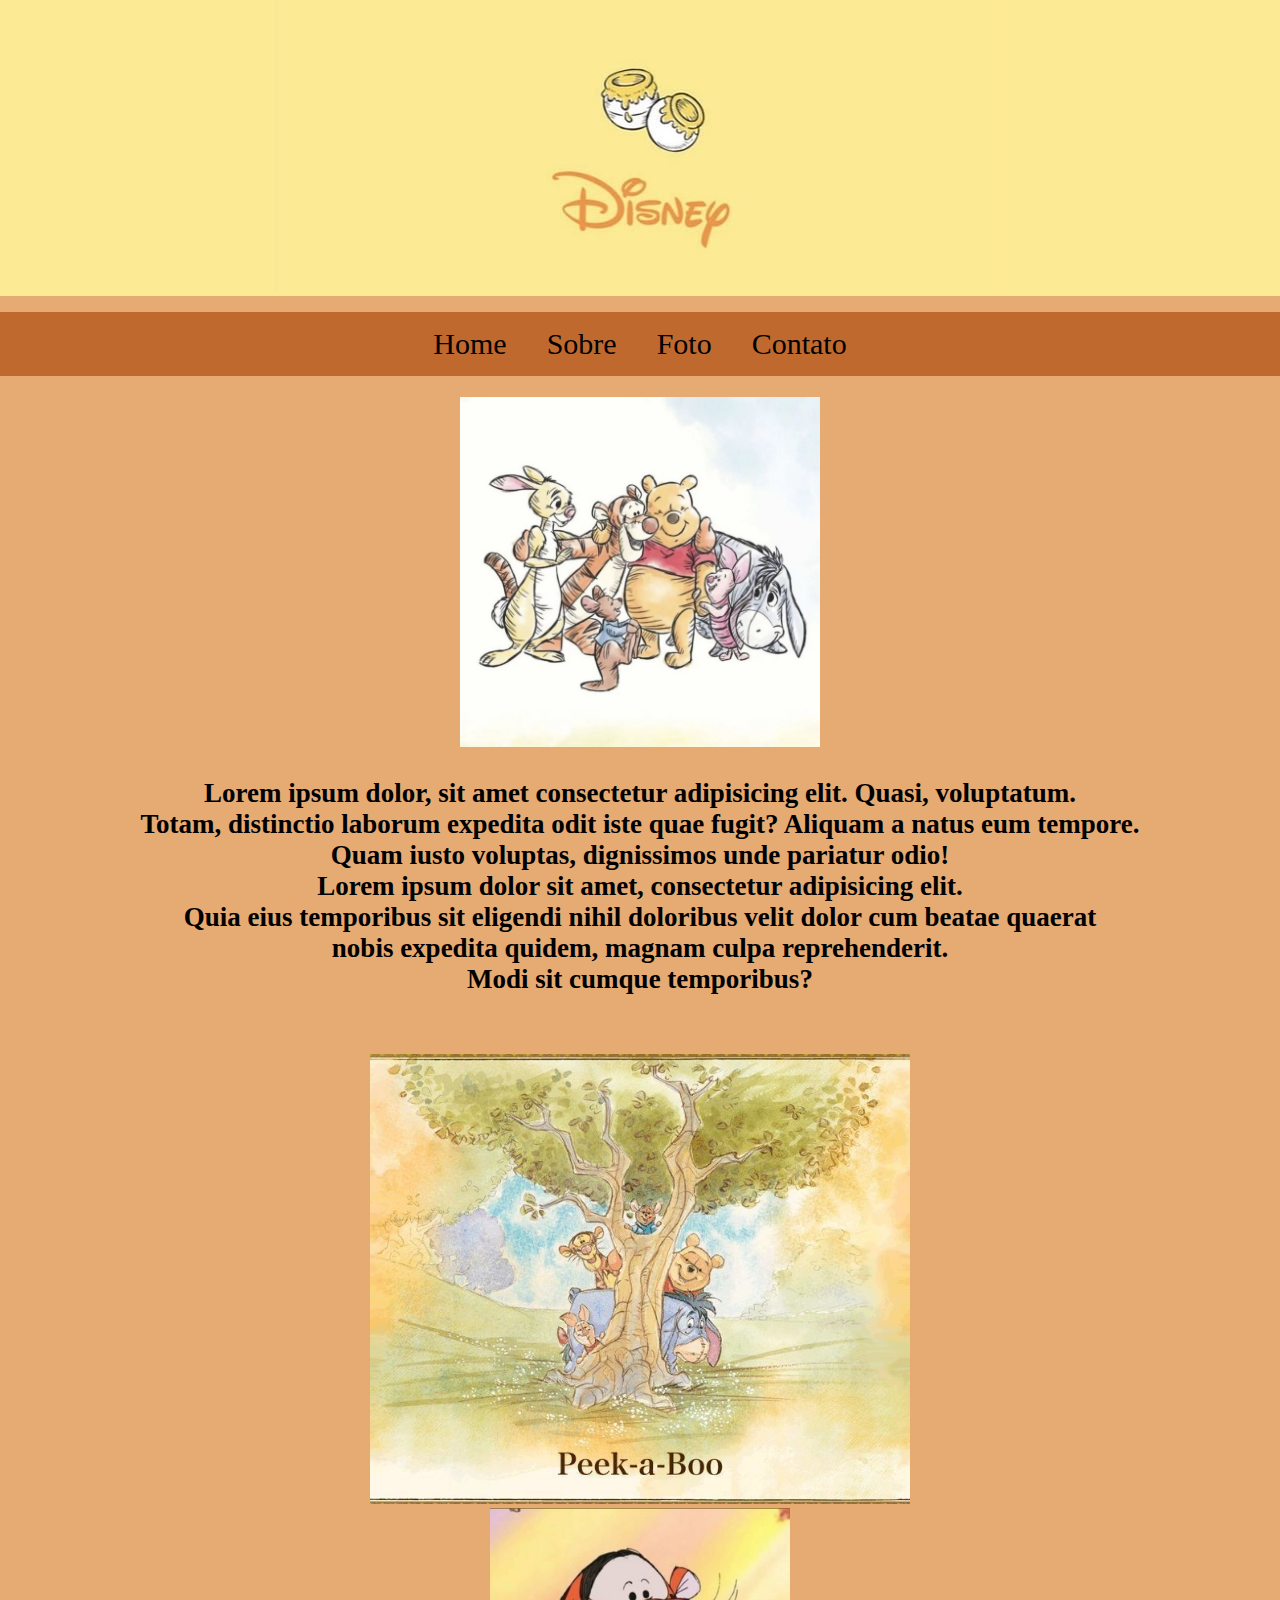
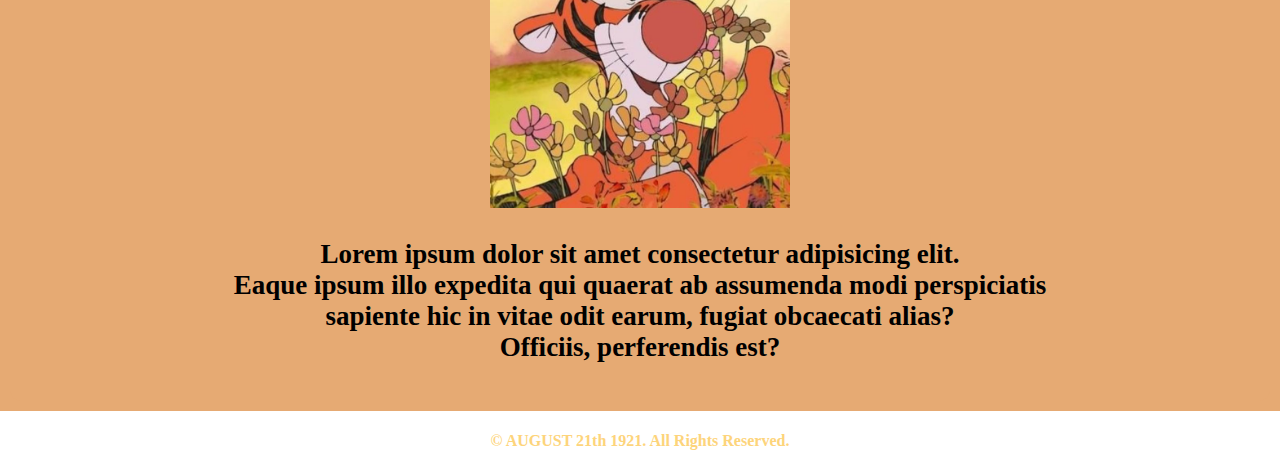
<file: index.html>
<!DOCTYPE html>
<html lang="en">
<head>
    <meta charset="UTF-8">
    <meta http-equiv="X-UA-Compatible" content="IE=edge">
    <meta name="viewport" content="width=device-width, initial-scale=1.0">
    <link rel="stylesheet" href="style.css">
    <title>Winnie the Pooh</title>
</head>
<body>
    <div class="lego">
        <div class="logo">
            <img src="banner.jpeg"/>
            <p></p>
        </div>
    </div>
    <div class="menu">
        <div class="botao">
        <nav>
            <a href="index.html">Home</a>
            <a href="sobre.html">Sobre</a>
            <a href="fotos.html">Foto</a>
            <a href="contato.html">Contato</a>
        </nav>
        </div>
    </div>
    <div class="um">
        <div class="foto">
            <img src="imagem1.jpeg" height="350px">
        </div>
        <div class="texto">
            <p></p>
            <h3>Lorem ipsum dolor, sit amet consectetur adipisicing elit. Quasi, voluptatum.<br>
                 Totam, distinctio laborum expedita odit iste quae fugit? Aliquam a natus eum tempore.<br>
                  Quam iusto voluptas, dignissimos unde pariatur odio!<br> Lorem ipsum dolor sit amet, 
                  consectetur adipisicing elit.<br> Quia eius temporibus sit eligendi nihil doloribus velit dolor cum beatae quaerat<br> nobis expedita quidem, magnam culpa reprehenderit.<br>
                   Modi sit cumque temporibus?</h3>
        </div>
    </div>
    <div class="dois">
        <div class="fot">
            <img src="imagem2.jpeg" height="450px">
        </div>
        <div class="txt">
            <img src="imagem3.jpeg" height="300px">
            <p></p>
            <h3>Lorem ipsum dolor sit amet consectetur adipisicing elit.<br>
                 Eaque ipsum illo expedita qui quaerat ab assumenda modi perspiciatis<br> sapiente hic in vitae odit earum, fugiat obcaecati alias?<br>
                  Officiis, perferendis est?</h3>
        </div>
    </div>
<footer>
    <h4>© AUGUST 21th 1921.  All Rights Reserved.</h4>
</footer>
</body>
</html>
</file>
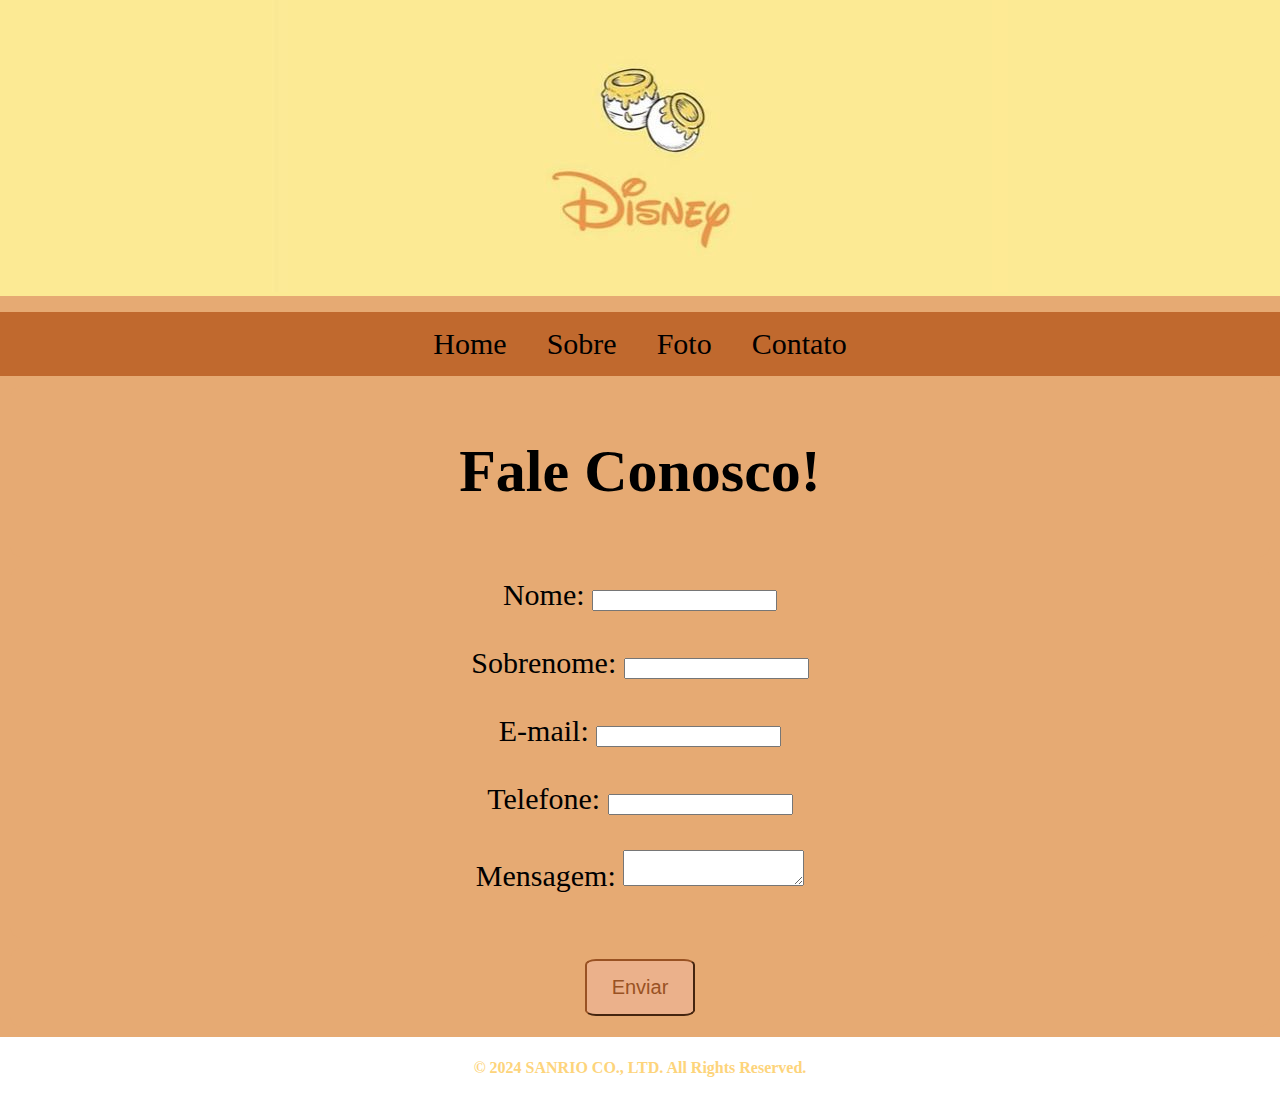
<file: contato.html>
<!DOCTYPE html>
<html lang="en">
<head>
    <meta charset="UTF-8">
    <meta name="viewport" content="width=device-width, initial-scale=1.0">
    <link rel="stylesheet" href="contato.css">
    <title>Winnie the Pooh - Fale Conosco!</title>
</head>
<body>
    <div class="lego">
        <div class="logo">
            <img src="banner.jpeg"/>
            <p></p>
        </div>
    </div>
        <div class="menu">
            <div class="botao">
                <nav>        
                    <a href="index.html">Home</a>
                    <a href="sobre.html">Sobre</a>
                    <a href="fotos.html">Foto</a>
                    <a href="contato.html">Contato</a>
                </nav>
            </div>
        </div>
    <div class="texto">
        <h1>Fale Conosco!</h1>
    </div>
        <div class="formu">
    <form action="/pagina-processa-dados-do-form" method="post">
        <div>
            <label for="nome">Nome:</label>
            <input type="text" id="nome" />
        </div>
            <br>
        <div>
            <label for="sobrenome">Sobrenome:</label>
            <input type="text" id="sobrenome" />
        </div>
            <br>
        <div>
          <label for="email">E-mail:</label>
          <input type="email" id="email" />
        </div>
            <br>
        <div>
            <label for="telefone">Telefone:</label>
            <input type="number" id="tel" />
        </div>
            <br>
        <div>
          <label for="msg">Mensagem:</label>
          <textarea id="msg"></textarea>
        </div>
            <br>
      </form>
        </div>
       <div class="bate">
        <button>Enviar</button>
       </div> 
</body>
<footer>
    <h4>© 2024 SANRIO CO., LTD.  All Rights Reserved.</h4>
</footer>
</html>
</file>
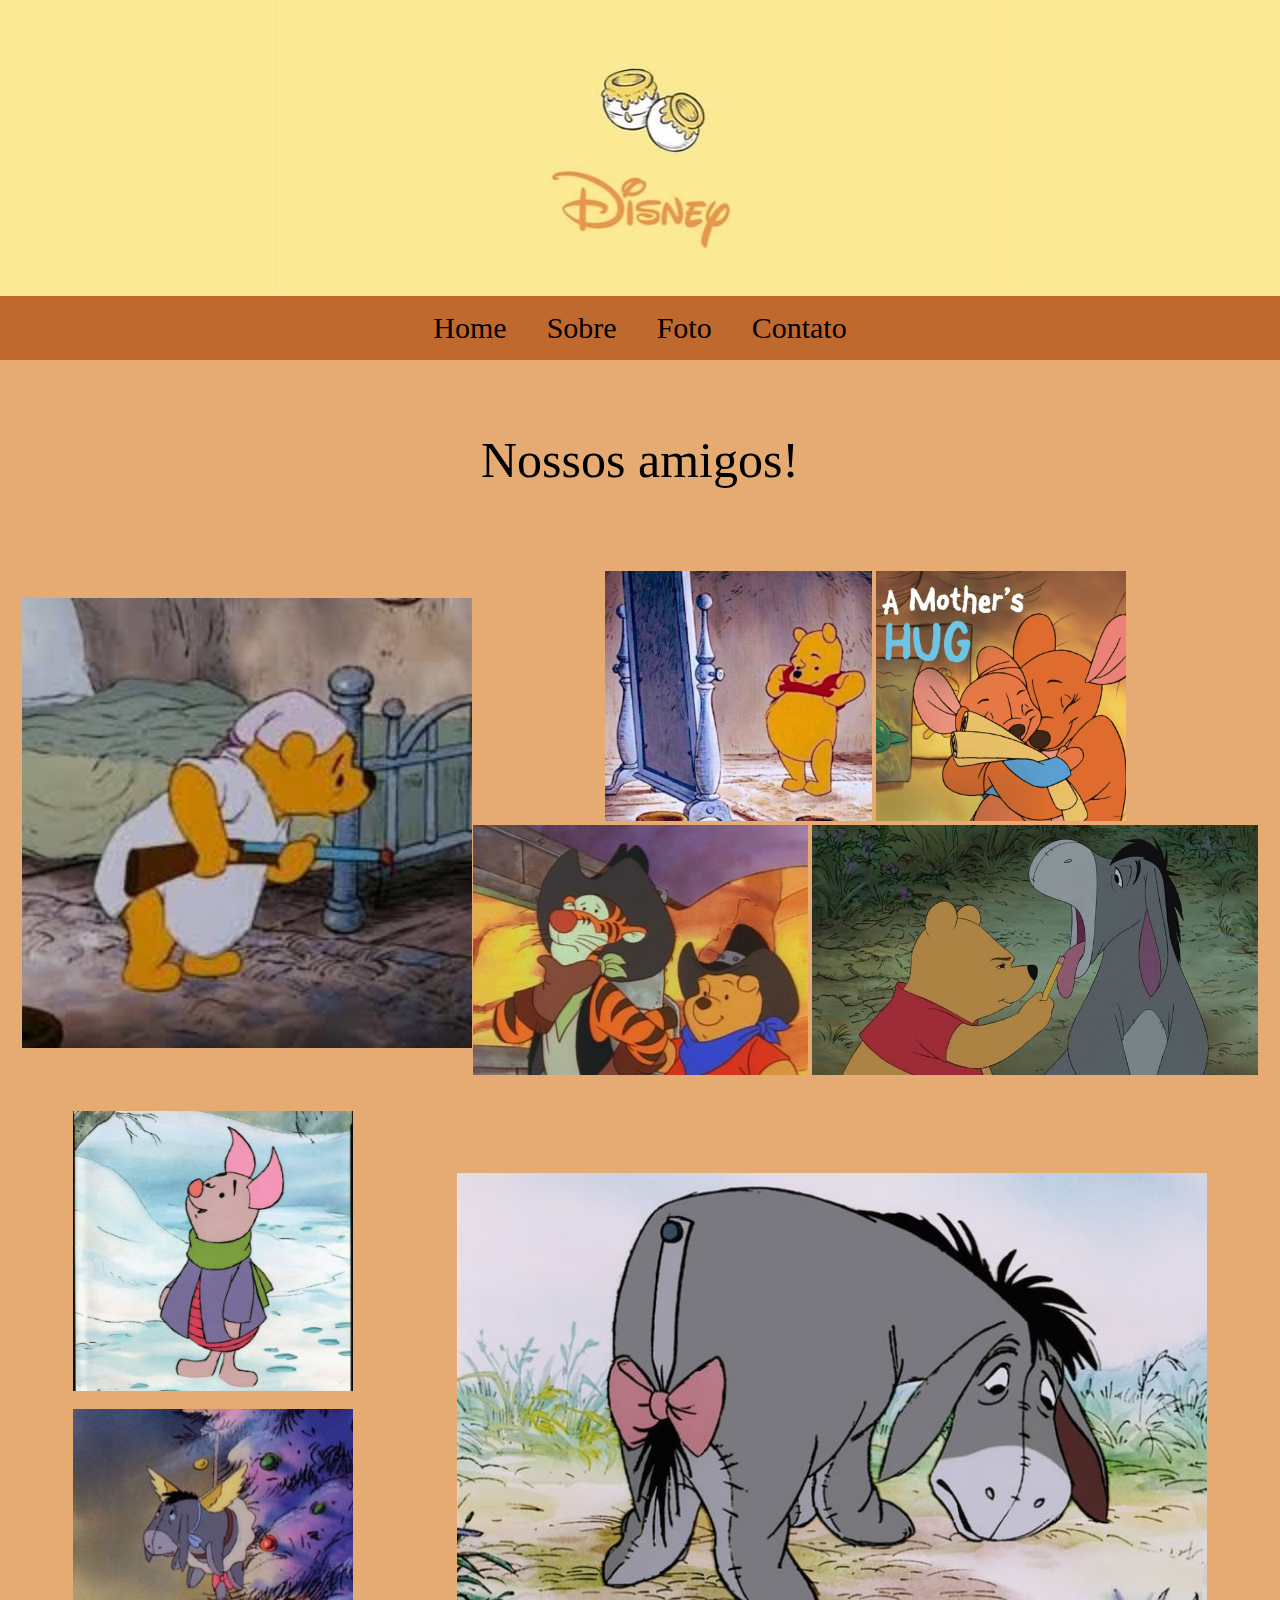
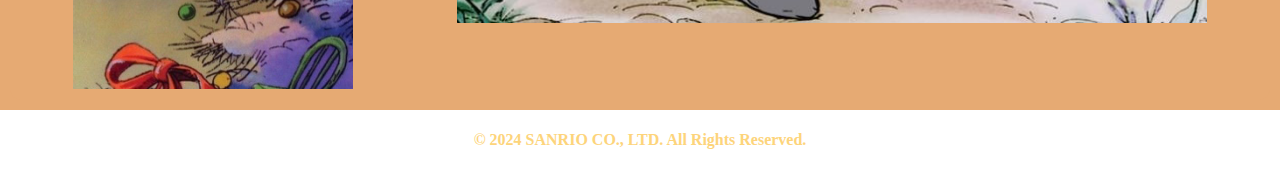
<file: fotos.html>
<!DOCTYPE html>
<html lang="en">
<head>
    <meta charset="UTF-8">
    <meta http-equiv="X-UA-Compatible" content="IE=edge">
    <meta name="viewport" content="width=device-width, initial-scale=1.0">
    <title>Winnie the Pooh - Fotos</title>
    <link rel="stylesheet" href="fotos.css">
</head>
<body>
    <div class="lego">
        <div class="logo">
            <img src="banner.jpeg"/>

        </div>
    </div>
    <div class="menu">
        <div class="botao">
        <nav>
            <a href="index.html">Home</a>
            <a href="sobre.html">Sobre</a>
            <a href="fotos.html">Foto</a>
            <a href="contato.html">Contato</a>
        </nav>
        </div>
    </div>
    <div class="test">
        <p>Nossos amigos!</p>
    </div>
    <div class="um">
        <div class="uno">
            <img src="img1.jpeg" height="450px">
        </div>
        <div class="duno">
            <div class="qua">
                <img src="img2.jpeg" height="250px">
                <img src="img3.jpeg" height="250px">
            </div>
            <div class="tre">
                <img src="img4.jpeg" height="250px">
                <img src="img5.jpeg" height="250px">
            </div>
        </div>
    </div>
    <div class="dois">
        <div class="hana">
            <img src="img6.jpeg" height="280px">
            <br>
            <img src="img7.jpeg" height="280px">
        </div>
        <div class="dul">
            <img src="img8.jpeg" height="450px">
        </div>
    </div>
   

<footer>
    <h4>© 2024 SANRIO CO., LTD.  All Rights Reserved.</h4>
</footer>
</body>
</html>
</file>
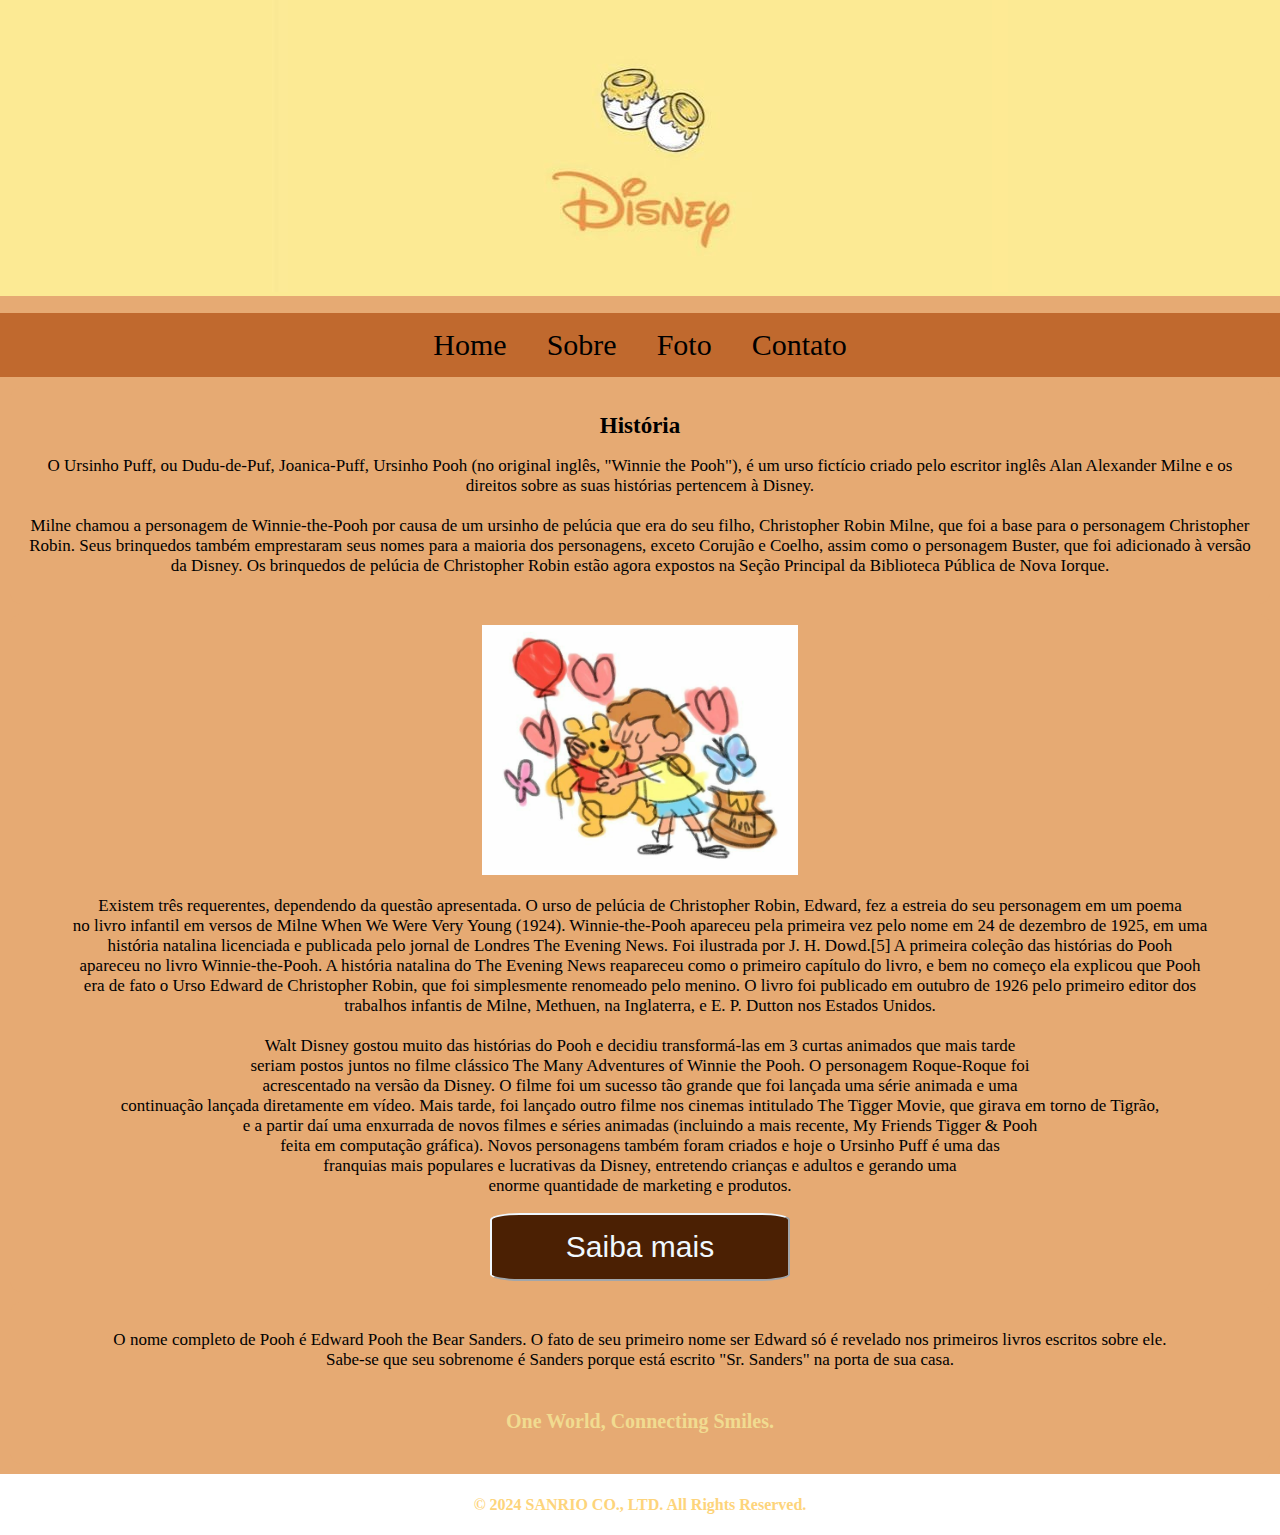
<file: sobre.html>
<!DOCTYPE html>
<html lang="en">
<head>
    <meta charset="UTF-8">
    <meta http-equiv="X-UA-Compatible" content="IE=edge">
    <meta name="viewport" content="width=device-width, initial-scale=1.0">
    <title>Winnie the Pooh - História</title>
    <link rel="stylesheet" href="sobre.css">
</head>
<body>
    <div class="lego">
        <div class="logo">
            <img src="banner.jpeg"/>
            <p></p>
        </div>
    </div>
    <div class="menu">
        <div class="botao">
        <nav>
            <a href="index.html">Home</a>
            <a href="sobre.html">Sobre</a>
            <a href="fotos.html">Foto</a>
            <a href="contato.html">Contato</a>
        </nav>
        </div>
    </div>
    <div class="texto">
        <div class="linha">
            <h1>História</h1>
            <p>O Ursinho Puff, ou Dudu-de-Puf, Joanica-Puff, Ursinho Pooh (no original inglês, "Winnie the Pooh"), é um urso fictício criado pelo 
                escritor inglês Alan Alexander Milne e os direitos sobre as suas histórias pertencem à Disney.<br><br>

                Milne chamou a personagem de Winnie-the-Pooh por causa de um ursinho de pelúcia que era do seu filho, Christopher Robin Milne, que foi a base para o personagem 
                Christopher Robin. Seus brinquedos também emprestaram seus nomes para a maioria dos personagens, exceto Corujão e Coelho, assim como o personagem Buster, que foi adicionado à versão da Disney. 
                Os brinquedos de pelúcia de Christopher Robin estão agora expostos na Seção Principal da Biblioteca Pública de Nova Iorque.</p>
        </div>
    </div>
    <div class="image">
        <div class="cuasal">
            <img src="imagem4.jpeg" height="250px">
        </div>
        <div class="casual">
            <p>Existem três requerentes, dependendo da questão apresentada. O urso de pelúcia de Christopher Robin, Edward, fez a estreia do seu personagem em um poema<br>
                 no livro infantil em versos de Milne When We Were Very Young (1924). Winnie-the-Pooh apareceu pela primeira vez pelo nome em 24 de dezembro de 1925, em uma<br>
                  história natalina licenciada e publicada pelo jornal de Londres The Evening News. Foi ilustrada por J. H. Dowd.[5] A primeira coleção das histórias do Pooh<br>
                   apareceu no livro Winnie-the-Pooh. A história natalina do The Evening News reapareceu como o primeiro capítulo do livro, e bem no começo ela explicou que Pooh<br>
                    era de fato o Urso Edward de Christopher Robin, que foi simplesmente renomeado pelo menino. O livro foi publicado em outubro de 1926 pelo primeiro editor dos<br>
                     trabalhos infantis de Milne, Methuen, na Inglaterra, e E. P. Dutton nos Estados Unidos.<br><br>

                     Walt Disney gostou muito das histórias do Pooh e decidiu transformá-las em 3 curtas animados que mais tarde<br>
                      seriam postos juntos no filme clássico The Many Adventures of Winnie the Pooh. O personagem Roque-Roque foi<br>
                       acrescentado na versão da Disney. O filme foi um sucesso tão grande que foi lançada uma série animada e uma<br>
                        continuação lançada diretamente em vídeo.
                        Mais tarde, foi lançado outro filme nos cinemas intitulado The Tigger Movie, que girava em torno de Tigrão,<br>
                         e a partir daí uma enxurrada de novos filmes e séries animadas (incluindo a mais recente, My Friends Tigger & Pooh<br>
                          feita em computação gráfica). Novos personagens também foram criados e hoje o Ursinho Puff é uma das<br>
                           franquias mais populares e lucrativas da Disney, entretendo crianças e adultos e gerando uma<br>
                            enorme quantidade de marketing e produtos.</p>
                  <button>Saiba mais</button>
        </div>
    </div>
    <div class="pora">
        <div class="aa">
            <p>
                O nome completo de Pooh é Edward Pooh the Bear Sanders. O fato de seu primeiro nome ser Edward só é revelado nos primeiros livros escritos sobre ele.<br>
                 Sabe-se que seu sobrenome é Sanders porque está escrito "Sr. Sanders" na porta de sua casa.<br><br>            
            </p>
            <h3>
                One World, Connecting Smiles.
            </h3>
        </div>
    </div>
<footer>
    <h4>© 2024 SANRIO CO., LTD.  All Rights Reserved.</h4>
</footer>
</body>
</html>
</file>
<file: style.css>
body{
    margin: 0;
    padding: 0;
    align-items: center;
    background-color: #e6aa73;
}
nav {
    display: flex;
    justify-content: center;
    background-color: #c0692e;
}
nav a {
    color: #000000;
    text-decoration: none;
    padding: 15px 20px;
    display: table;
    font-size: 30px;
}
nav a:hover {
    background-color: #995223;
}
.um{
    align-items: center;
    display: flex;
    padding: 20px;
    flex-wrap: wrap;
    justify-content: space-around;
    flex: 1 1 200px;
    margin: 10px;
    padding: 10px;
    border: 1px solid #e6aa73;
    border-radius: 10px;
    background-color: #e6aa73;
    text-align: center;
    
}
.dois{
    align-items: center;
    display: flex;
    padding: 20px;
    flex-wrap: wrap;
    justify-content: space-around;
    flex: 1 1 200px;
    margin: 10px;
    padding: 10px;
    border: 1px solid #e6aa73;
    border-radius: 10px;
    background-color: #e6aa73;
    text-align: center;
}
h3{
    font-size: 27px;
}
footer{
    flex-wrap: wrap;
    justify-content: space-around;
    display: flex;
    text-align: center;
    color: #fdd47b;
    background-color: white;
}
.lego{
    background-color: #fcea94;
    color: #ffffff;
    padding: 0px;
    text-align: center;
}
</file>
<file: contato.css>
body{
    margin: 0;
    padding: 0;
    align-items: center;
    background-color: #e6aa73;
}
nav {
    display: flex;
    justify-content: center;
    background-color: #c0692e;
}
nav a {
    color: #000000;
    text-decoration: none;
    padding: 15px 20px;
    display: table;
    font-size: 30px;
}
nav a:hover {
    background-color: #995223;
}
footer{
    flex-wrap: wrap;
    justify-content: space-around;
    display: flex;
    text-align: center;
    color: #fdd47b;
    background-color: white;
}
.lego{
    background-color: #fcea94;
    color: #ffffff;
    padding: 0px;
    text-align: center;
}
.texto{
    align-items: center;
    display: flex;
    padding: 20px;
    flex-wrap: wrap;
    justify-content: space-around;
    flex: 1 1 200px;
    margin: 10px;
    padding: 10px;
    border: 1px solid #e6aa73;
    border-radius: 10px;
    background-color: #e6aa73;
    text-align: center;
    font-size: 30px;
}
.formu{
    align-items: center;
    display: flex;
    padding: 20px;
    flex-wrap: wrap;
    justify-content: space-around;
    flex: 1 1 200px;
    margin: 10px;
    padding: 10px;
    border: 1px solid #e6aa73;
    border-radius: 10px;
    background-color: #e6aa73;
    text-align: center;
    font-size: 30px;
}
.bate{
    align-items: center;
    display: flex;
    padding: 20px;
    flex-wrap: wrap;
    justify-content: space-around;
    flex: 1 1 200px;
    margin: 10px;
    padding: 10px;
    border: 1px solid #e6aa73;
    border-radius: 10px;
    background-color: #e6aa73;
    text-align: center;
}
button{
    color: #995223;
    background-color: #ebb18b;
    text-decoration: none;
    padding: 15px 20px;
    display: center;
    font-size: 20px;
    border-radius: 10%;
    border-color: #995223;
    width: 110px;
}
button:hover{
    background-color: #ca906a;
}
</file>
<file: fotos.css>
body{
    margin: 0;
    padding: 0;
    align-items: center;
    background-color: #e6aa73;
}
nav {
    display: flex;
    justify-content: center;
    background-color: #c0692e;
}
nav a {
    color: #000000;
    text-decoration: none;
    padding: 15px 20px;
    display: table;
    font-size: 30px;
}
nav a:hover {
    background-color: #995223;
}
.um{
    align-items: center;
    display: flex;
    padding: 20px;
    flex-wrap: wrap;
    justify-content: space-around;
    flex: 1 1 200px;
    margin: 10px;
    padding: 10px;
    border: 1px solid #e6aa73;
    border-radius: 10px;
    background-color: #e6aa73;
    text-align: center;
}
.dois{
    align-items: center;
    display: flex;
    padding: 20px;
    flex-wrap: wrap;
    justify-content: space-around;
    flex: 1 1 200px;
    margin: 10px;
    padding: 10px;
    border: 1px solid #e6aa73;
    border-radius: 10px;
    background-color: #e6aa73;
    text-align: center;
}
.tres{
    align-items: center;
    display: flex;
    padding: 20px;
    flex-wrap: wrap;
    justify-content: space-around;
    flex: 1 1 200px;
    margin: 10px;
    padding: 10px;
    border: 1px solid #e6aa73;
    border-radius: 10px;
    background-color: #e6aa73;
    text-align: center;
}
.test{
    align-items: center;
    display: flex;
    padding: 20px;
    flex-wrap: wrap;
    justify-content: space-around;
    flex: 1 1 200px;
    margin: 10px;
    padding: 10px;
    border: 1px solid #e6aa73;
    border-radius: 10px;
    background-color: #e6aa73;
    text-align: center;
    color: #000000;
}
p{
    font-size: 50px;
}
footer{
    flex-wrap: wrap;
    justify-content: space-around;
    display: flex;
    text-align: center;
    color: #fdd47b;
    background-color: white;
}
.lego{
    background-color: #fcea94;
    color: #ffffff;
    padding: 0px;
    text-align: center;
}
.hana{
    display: grid;
}
</file>
<file: sobre.css>
body{
    margin: 0;
    padding: 0;
    align-items: center;
    background-color: #e6aa73;
}
nav {
    display: flex;
    justify-content: center;
    background-color: #c0692e;
}
nav a {
    color: #000000;
    text-decoration: none;
    padding: 15px 20px;
    display: table;
    font-size: 30px;
}
nav a:hover {
    background-color: #995223;
}

.image{
    align-items: center;
    display: flex;
    padding: 20px;
    flex-wrap: wrap;
    justify-content: space-around;
    flex: 1 1 200px;
    margin: 10px;
    padding: 10px;
    border: 1px solid #e6aa73;
    border-radius: 10px;
    background-color: #e6aa73;
    text-align: center;
    
}
.texto{
    align-items: center;
    display: flex;
    padding: 20px;
    flex-wrap: wrap;
    justify-content: space-around;
    flex: 1 1 200px;
    margin: 10px;
    padding: 10px;
    border: 1px solid #e6aa73;
    border-radius: 10px;
    background-color: #e6aa73;
    text-align: center;

}
.pora{
    align-items: center;
    display: flex;
    padding: 20px;
    flex-wrap: wrap;
    justify-content: space-around;
    flex: 1 1 200px;
    margin: 10px;
    padding: 10px;
    border: 1px solid #e6aa73;
    border-radius: 10px;
    background-color: #e6aa73;
    text-align: center;
}
p{
    font-size: 17px;
}
h1{
    font-size: 23px;
}
h3{
    font-size: 20px;
    color: #f1db90;
}
button{
    color: aliceblue;
    background-color: #4b2003;
    text-decoration: none;
    padding: 15px 20px;
    display: center;
    font-size: 30px;
    border-radius: 10%;
    border-color: aliceblue;
    width: 300px;
}
button:hover{
    background-color: #925c29;
}
footer{
    flex-wrap: wrap;
    justify-content: space-around;
    display: flex;
    text-align: center;
    color: #fdd47b;
    background-color: white;
}
.lego{
    background-color: #fcea94;
    color: #ffffff;
    padding: 0px;
    text-align: center;
}
</file>
